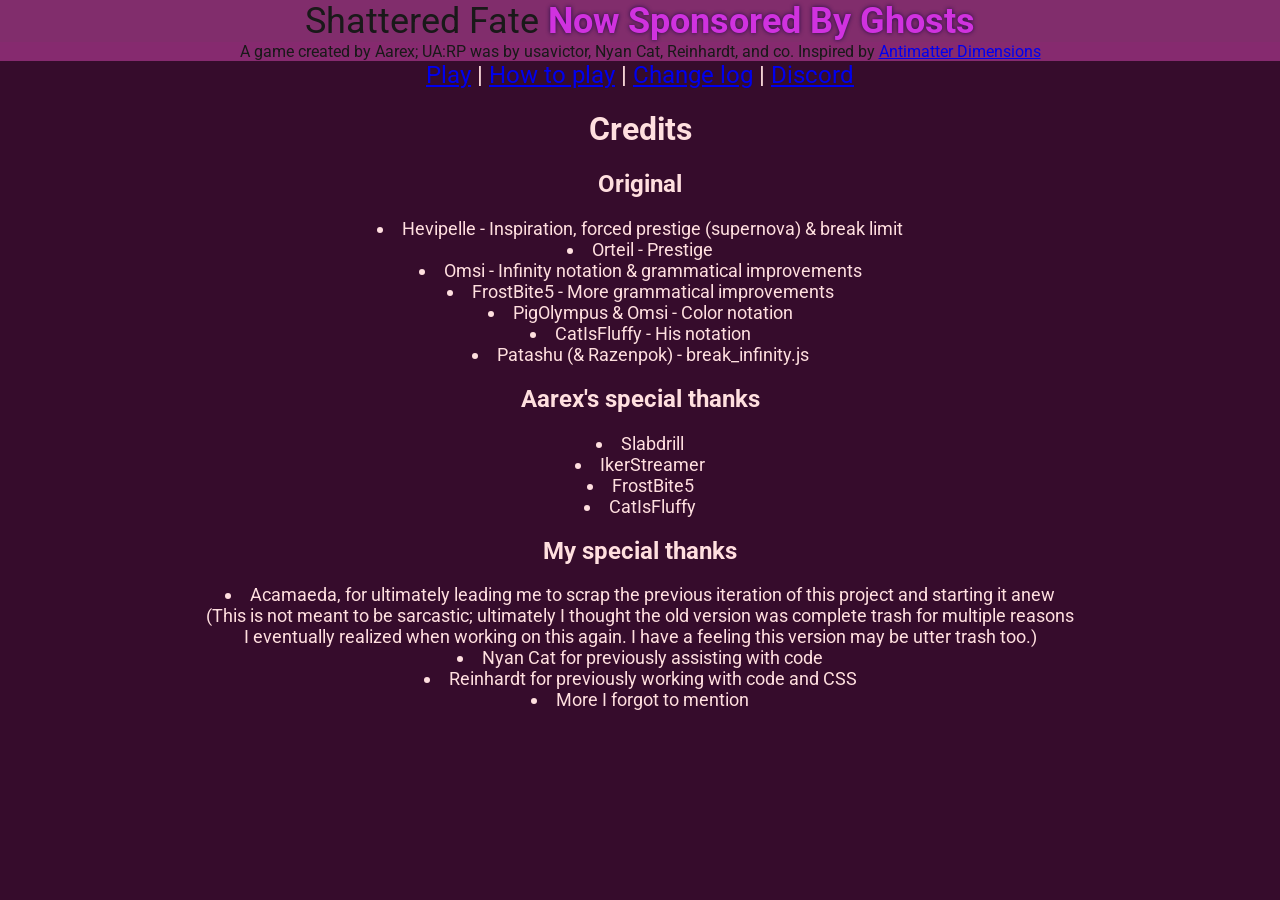
<file: index.html>
<!DOCTYPE html>
<head>
<link href='https://fonts.googleapis.com/css?family=Roboto' rel='stylesheet'>
<title>Universal Attractor : Shattered Fate</title>
<style>
body {background-color:#360c2c; color:#ffdfdf; text-align: center; font-family:'Roboto'; margin:0px}
div {text-align: center; font-size:12px; width: 100%; margin: 0px}
li {font-size:18px}
h1 {font-size:32px}
#title {background-color:#812d6c; color:#191919; font-size: 36px}
#subTitle {background-color:#862a6f; color:#191919; font-size: 16px}
</style>
</head>
<body class='normal'>
<div style='width: 100%'>
	<div id="title">Shattered Fate <b style="color:#d032df; text-shadow: 0 0 4px #240a47;">Now Sponsored By Ghosts</b></div>
	<div id='subTitle'>A game created by Aarex; UA:RP was by usavictor, Nyan Cat, Reinhardt, and co. Inspired by <a href='http://ivark.github.io/' target="_newtab">Antimatter Dimensions</a></div>
</div>
<div style='font-size:24px'><a href='game.html'>Play</a> | <a href="howto.html">How to play</a> | <a href="changelog.html">Change log</a> | <a href="https://discord.gg/DaGykDV" target="_newtab">Discord</a></div>
<h1>Credits</h1>
<h2>Original</h2>
<list><li>Hevipelle - Inspiration, forced prestige (supernova) & break limit</li>
<li>Orteil - Prestige</li>
<li>Omsi - Infinity notation & grammatical improvements</li>
<li>FrostBite5 - More grammatical improvements</li>
<li>PigOlympus & Omsi - Color notation</li>
<li>CatIsFluffy - His notation</li>
<li>Patashu (& Razenpok) - break_infinity.js</li></list>
<h2>Aarex's special thanks</h2>
<list><li>Slabdrill</li>
<li>IkerStreamer</li>
<li>FrostBite5</li>
<li>CatIsFluffy</li></list>
<h2>My special thanks</h2>
<list><li>Acamaeda, for ultimately leading me to scrap the previous iteration of this project and starting it anew
	<br>(This is not meant to be sarcastic; ultimately I thought the old version was complete trash for multiple reasons<br>I eventually realized when working on this again. I have a feeling this version may be utter trash too.)</li>
	<li>Nyan Cat for previously assisting with code</li>
	<li>Reinhardt for previously working with code and CSS</li>
	<li>More I forgot to mention</li>
</list>
</body>
</html>
</file>
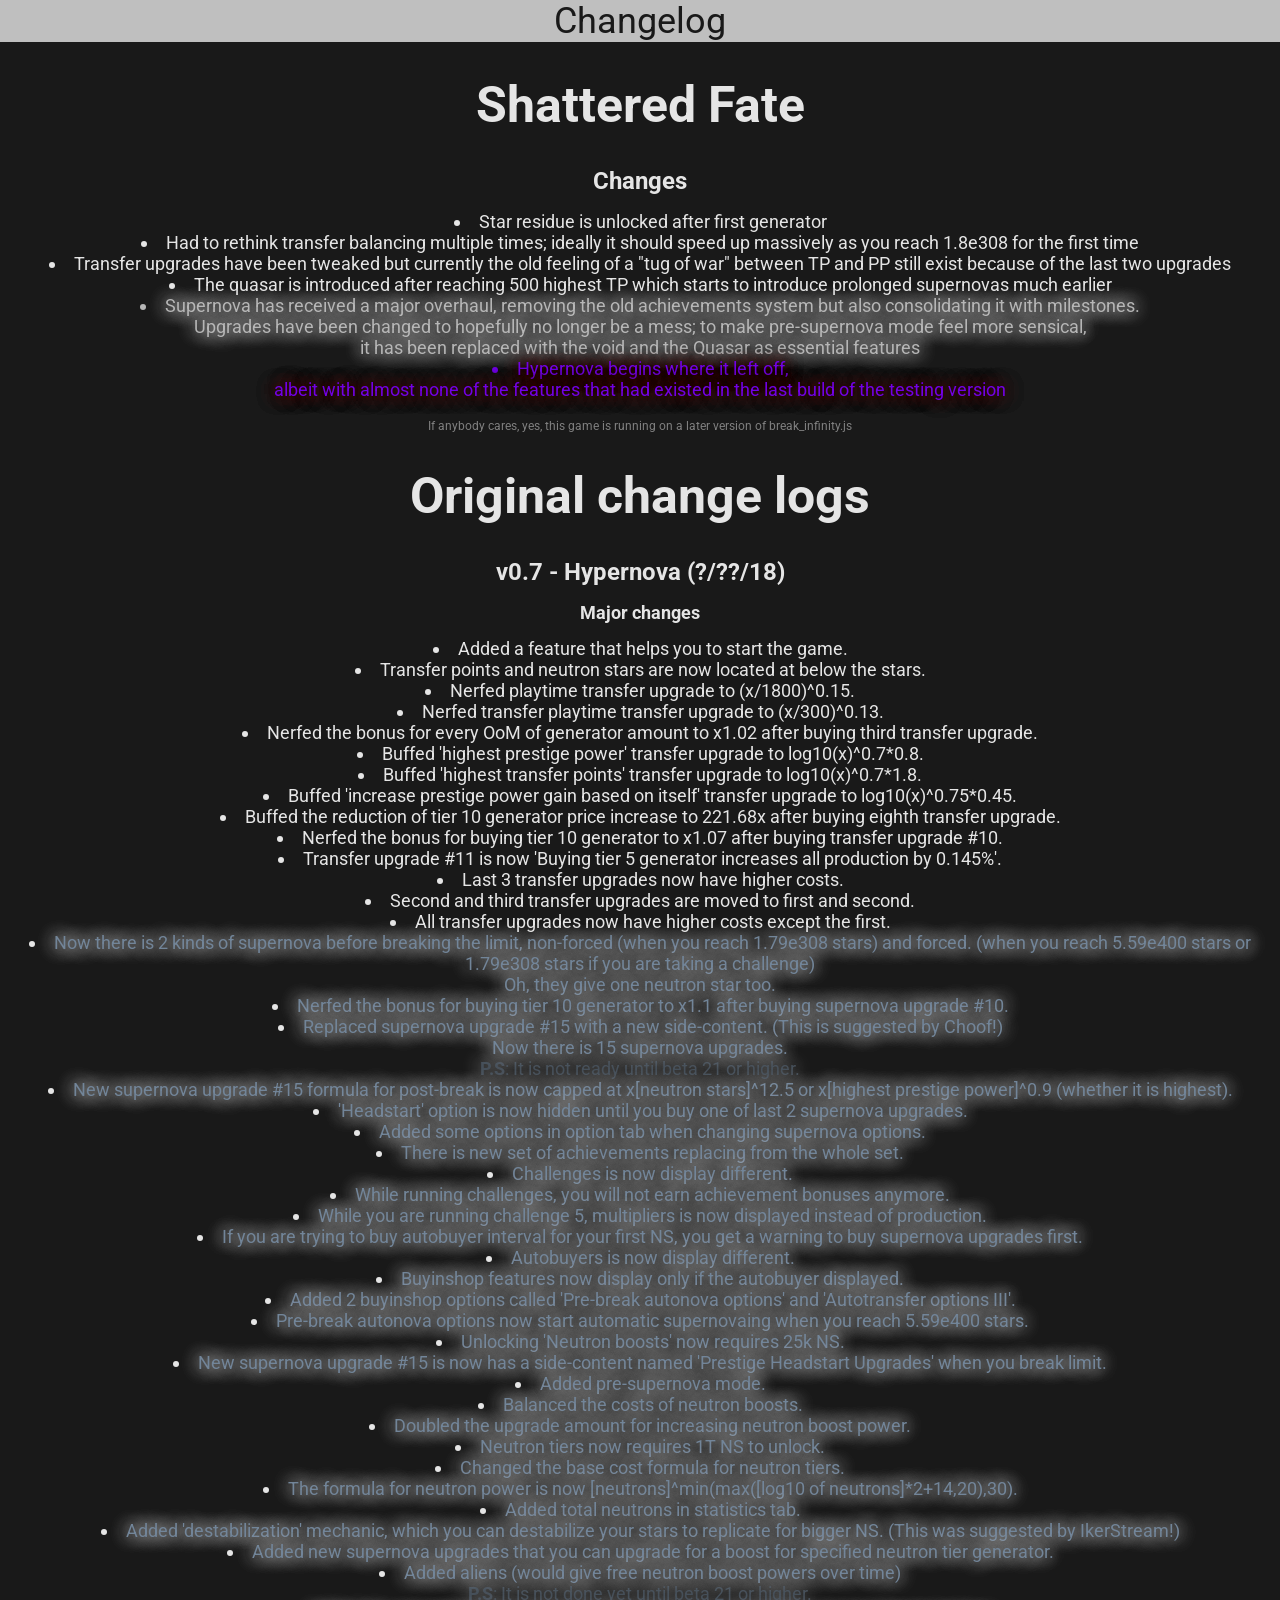
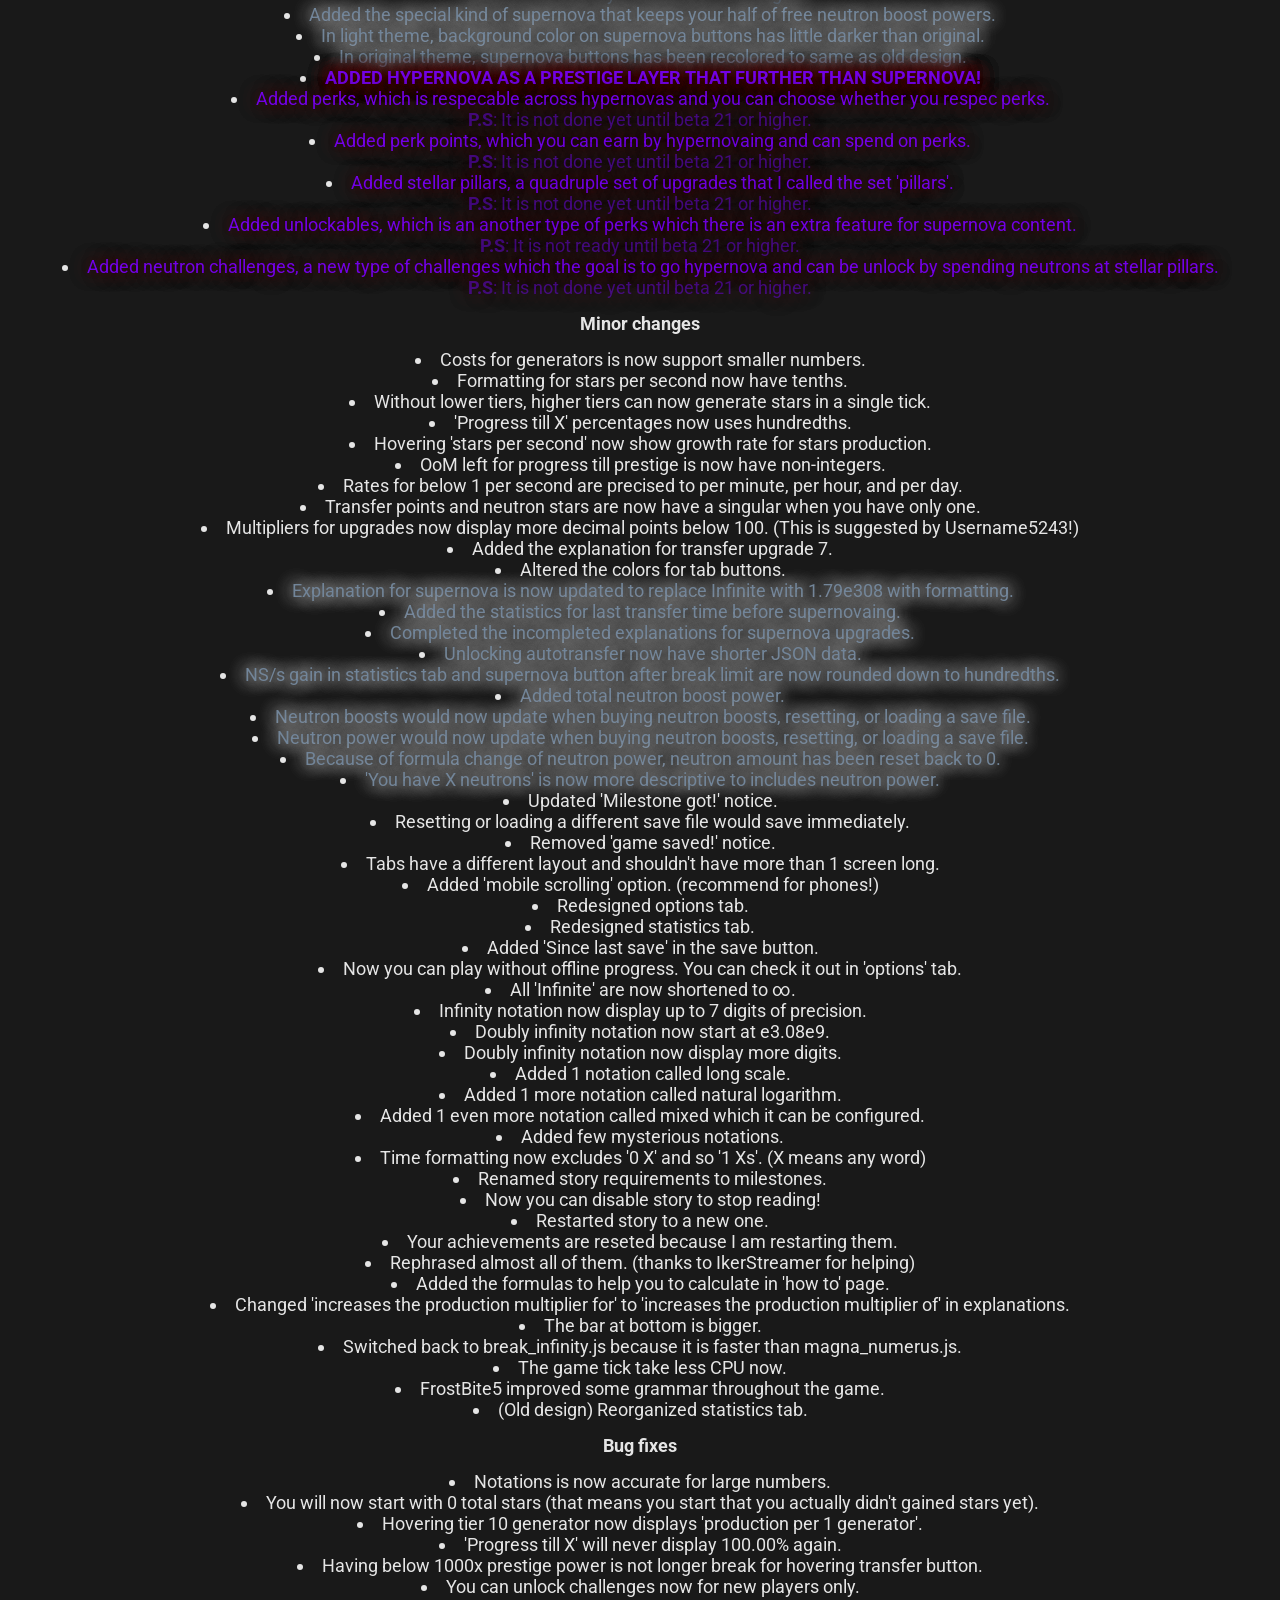
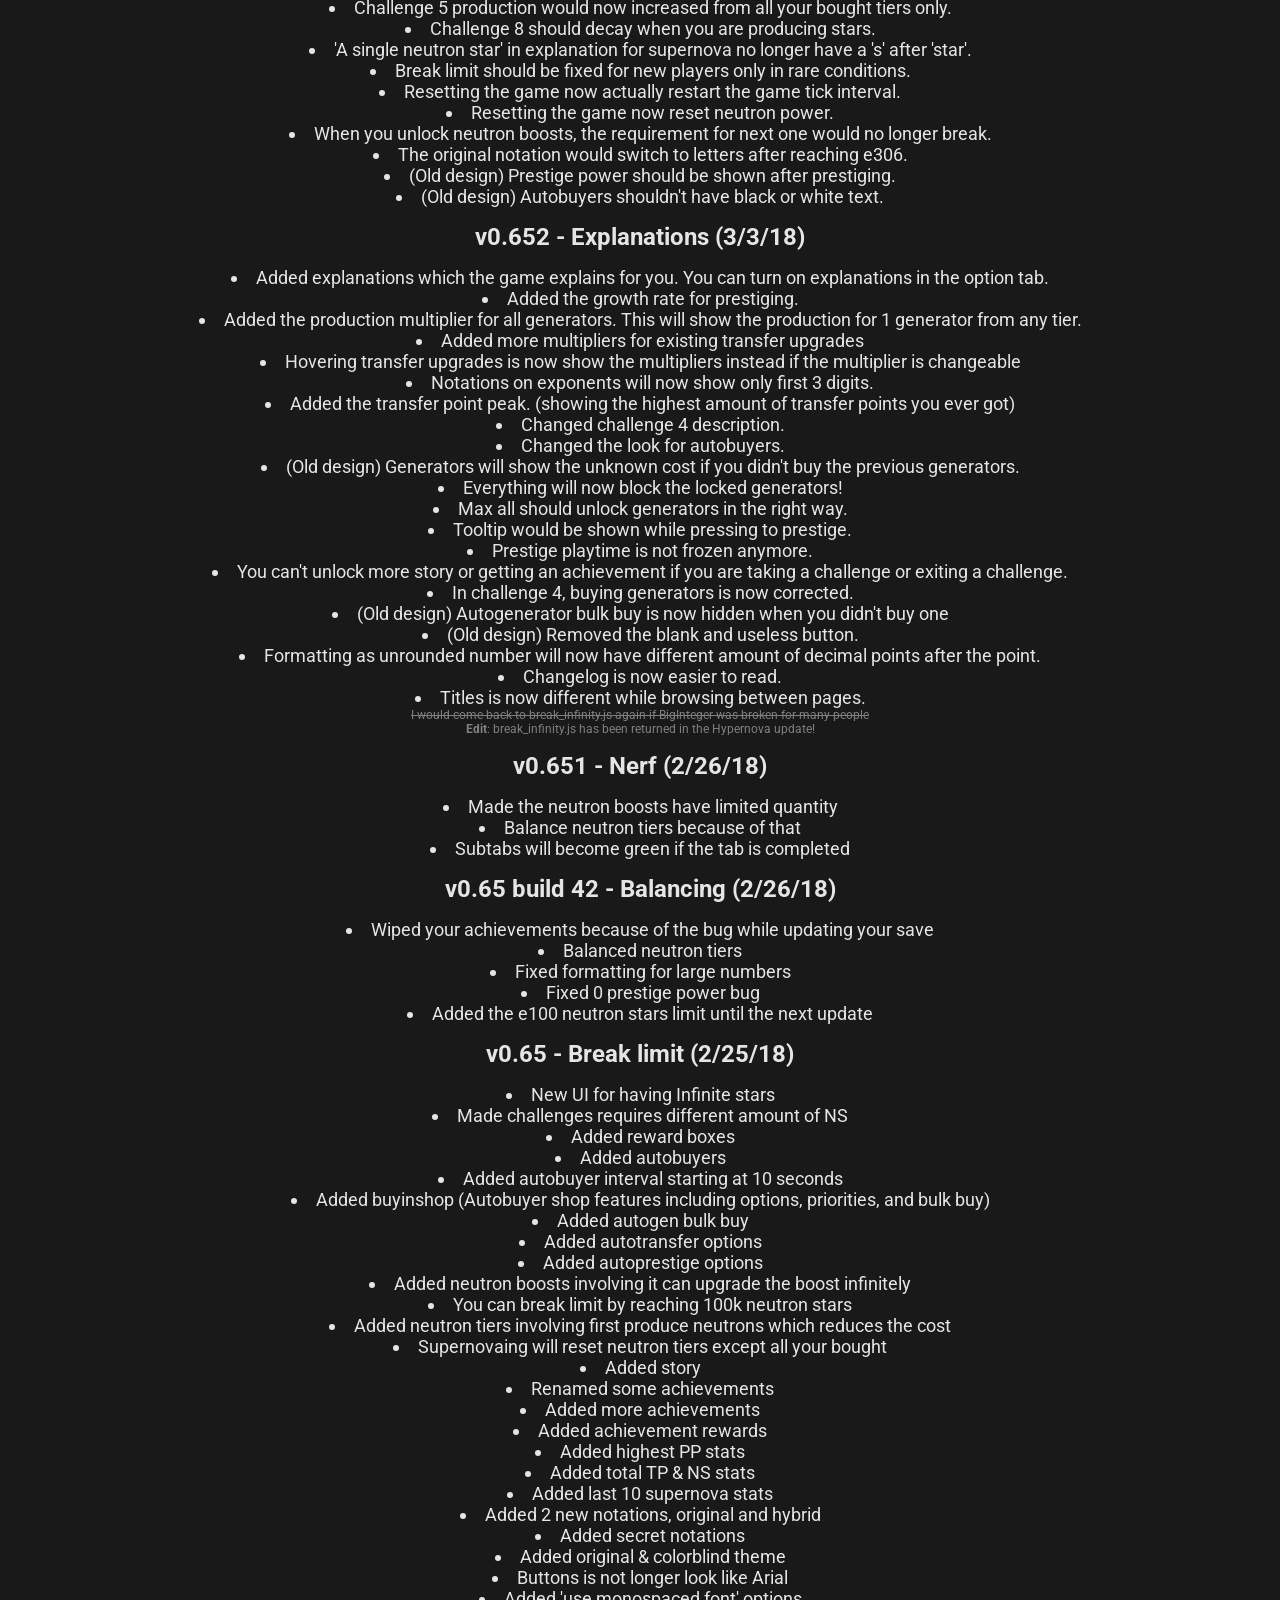
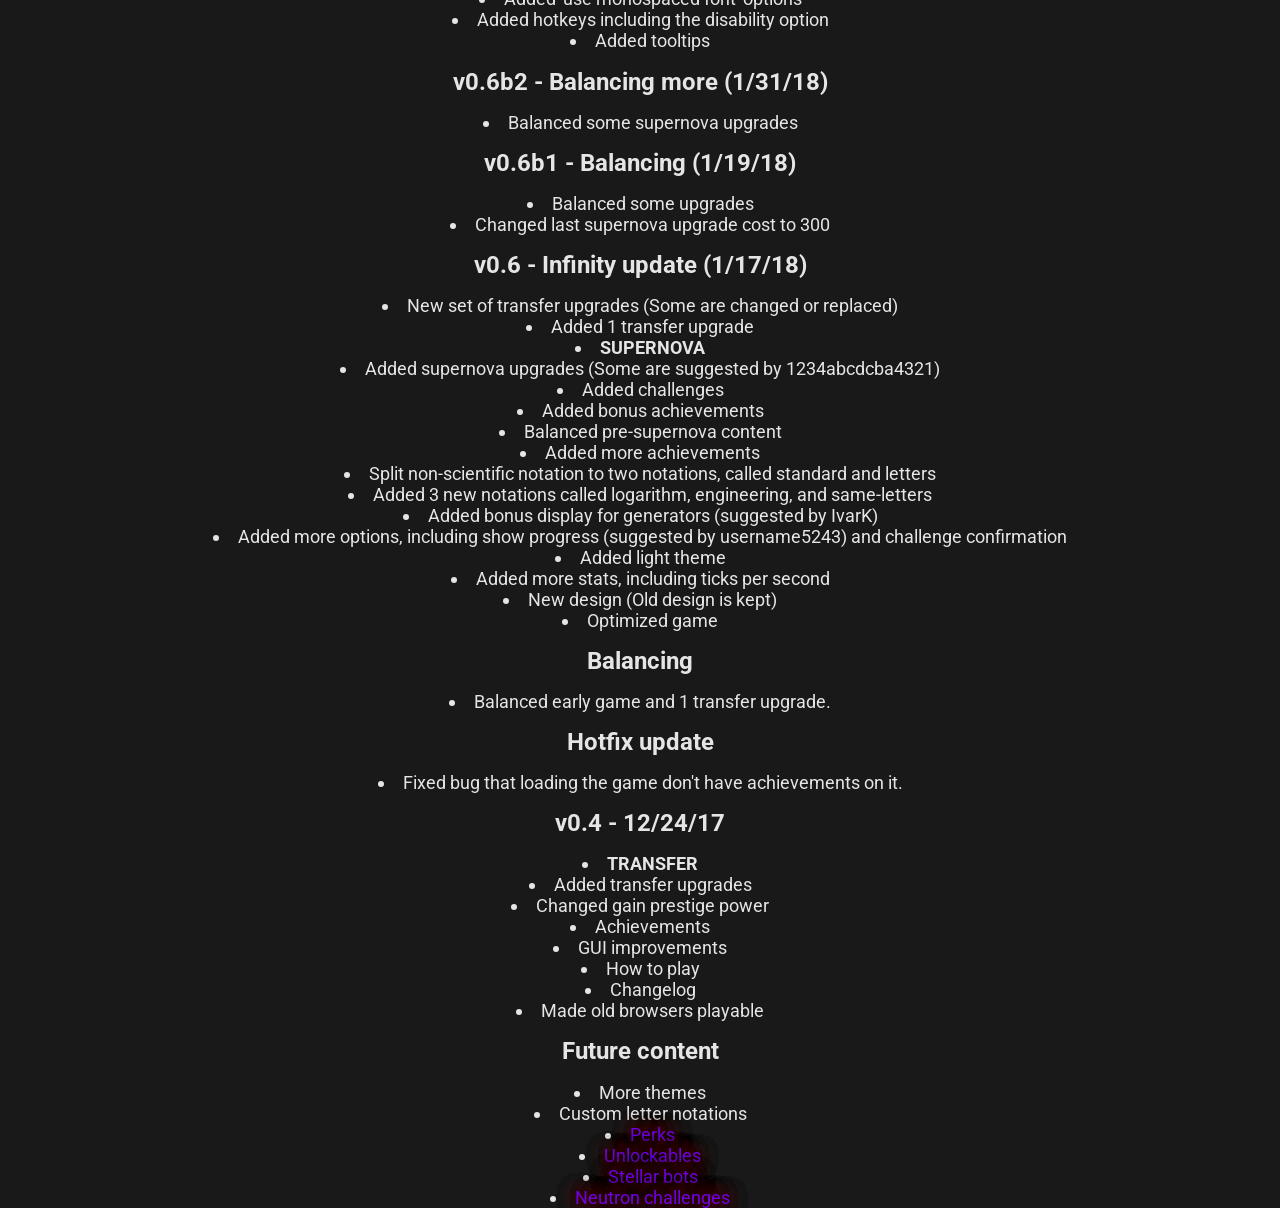
<file: changelog.html>
<!DOCTYPE html>
<head>
<link href='https://fonts.googleapis.com/css?family=Roboto' rel='stylesheet'>
<title>UA:SF | Changelog</title>
<style>
body {background-color:#191919; color:#E5E5E5; text-align: center; font-family:'Roboto'; margin:0px}
div {font-size:12px; width: 100%; margin: 0px}
li {font-size:18px}
h1 {font-size:24px}
#title {background-color:#BFBFBF; color:#191919; font-size: 36px}
#subTitle {background-color:#999999; color:#191919}
.supernova {color:#b6b6b6; text-shadow: 0 0 1em #E5E5E5, 0 0 1em #E5E5E5}
.hypernova {color:#7200E5; text-shadow: 0 0 1em #4C0000, 0 0 1em #4C0000, 0 0 1em #4C0000}
</style>
</head>
<body class='normal'>
<div style='width: 100%'>
	<div id='title'>Changelog</div>
</div>
<h1 style="font-size:50px">Shattered Fate</h1>
<h1>Changes</h1>
<list>
	<li>Star residue is unlocked after first generator</li>
	<li>Had to rethink transfer balancing multiple times; ideally it should speed up massively as you reach 1.8e308 for the first time</li>
	<li>Transfer upgrades have been tweaked but currently the old feeling of a "tug of war" between TP and PP still exist because of the last two upgrades</li>
	<li>The quasar is introduced after reaching 500 highest TP which starts to introduce prolonged supernovas much earlier</li>
	<li class="supernova">Supernova has received a major overhaul, removing the old achievements system but also consolidating it with milestones.
		<br>Upgrades have been changed to hopefully no longer be a mess; to make pre-supernova mode feel more sensical,
		<br>it has been replaced with the void and the Quasar as essential features
	</li>
	<li class="hypernova">Hypernova begins where it left off,<br>albeit with almost none of the features that had existed in the last build of the testing version</li>
	<br>
	<div style='opacity:0.5'>If anybody cares, yes, this game is running on a later version of break_infinity.js</div>
</list>
<h1 style="font-size:50px">Original change logs</h1>
<h1>v0.7 - Hypernova (?/??/18)</h1>
<div><h2>Major changes</h2>
<list>
	<li>Added a feature that helps you to start the game.</li>
	<li>Transfer points and neutron stars are now located at below the stars.</li>
	<li>Nerfed playtime transfer upgrade to (x/1800)^0.15.</li>
	<li>Nerfed transfer playtime transfer upgrade to (x/300)^0.13.</li>
	<li>Nerfed the bonus for every OoM of generator amount to x1.02 after buying third transfer upgrade.</li>
	<li>Buffed 'highest prestige power' transfer upgrade to log10(x)^0.7*0.8.</li>
	<li>Buffed 'highest transfer points' transfer upgrade to log10(x)^0.7*1.8.</li>
	<li>Buffed 'increase prestige power gain based on itself' transfer upgrade to log10(x)^0.75*0.45.</li>
	<li>Buffed the reduction of tier 10 generator price increase to 221.68x after buying eighth transfer upgrade.</li>
	<li>Nerfed the bonus for buying tier 10 generator to x1.07 after buying transfer upgrade #10.</li>
	<li>Transfer upgrade #11 is now 'Buying tier 5 generator increases all production by 0.145%'.</li>
	<li>Last 3 transfer upgrades now have higher costs.</li>
	<li>Second and third transfer upgrades are moved to first and second.</li>
	<li>All transfer upgrades now have higher costs except the first.</li>
	<li><text style='color:#728599; text-shadow:0 0 1em #E5E5E5, 0 0 1em #E5E5E5'>Now there is 2 kinds of supernova before breaking the limit, non-forced (when you reach 1.79e308 stars) and forced. (when you reach 5.59e400 stars or 1.79e308 stars if you are taking a challenge)<br>Oh, they give one neutron star too.</text></li>
	<li><text style='color:#728599; text-shadow:0 0 1em #E5E5E5, 0 0 1em #E5E5E5'>Nerfed the bonus for buying tier 10 generator to x1.1 after buying supernova upgrade #10.</text></li>
	<li><text style='color:#728599; text-shadow:0 0 1em #E5E5E5, 0 0 1em #E5E5E5'>Replaced supernova upgrade #15 with a new side-content. (This is suggested by Choof!)<br>Now there is 15 supernova upgrades.<br><text style='opacity:0.5'><b>P.S</b>: It is not ready until beta 21 or higher.</text></text></li>
	<li><text style='color:#728599; text-shadow:0 0 1em #E5E5E5, 0 0 1em #E5E5E5'>New supernova upgrade #15 formula for post-break is now capped at x[neutron stars]^12.5 or x[highest prestige power]^0.9 (whether it is highest).</text></li>
	<li><text style='color:#728599; text-shadow:0 0 1em #E5E5E5, 0 0 1em #E5E5E5'>'Headstart' option is now hidden until you buy one of last 2 supernova upgrades.</text></li>
	<li><text style='color:#728599; text-shadow:0 0 1em #E5E5E5, 0 0 1em #E5E5E5'>Added some options in option tab when changing supernova options.</text></li>
	<li><text style='color:#728599; text-shadow:0 0 1em #E5E5E5, 0 0 1em #E5E5E5'>There is new set of achievements replacing from the whole set.</text></li>
	<li><text style='color:#728599; text-shadow:0 0 1em #E5E5E5, 0 0 1em #E5E5E5'>Challenges is now display different.</text></li>
	<li><text style='color:#728599; text-shadow:0 0 1em #E5E5E5, 0 0 1em #E5E5E5'>While running challenges, you will not earn achievement bonuses anymore.</text></li>
	<li><text style='color:#728599; text-shadow:0 0 1em #E5E5E5, 0 0 1em #E5E5E5'>While you are running challenge 5, multipliers is now displayed instead of production.</text></li>
	<li><text style='color:#728599; text-shadow:0 0 1em #E5E5E5, 0 0 1em #E5E5E5'>If you are trying to buy autobuyer interval for your first NS, you get a warning to buy supernova upgrades first.</text></li>
	<li><text style='color:#728599; text-shadow:0 0 1em #E5E5E5, 0 0 1em #E5E5E5'>Autobuyers is now display different.</text></li>
	<li><text style='color:#728599; text-shadow:0 0 1em #E5E5E5, 0 0 1em #E5E5E5'>Buyinshop features now display only if the autobuyer displayed.</text></li>
	<li><text style='color:#728599; text-shadow:0 0 1em #E5E5E5, 0 0 1em #E5E5E5'>Added 2 buyinshop options called 'Pre-break autonova options' and 'Autotransfer options III'.</text></li>
	<li><text style='color:#728599; text-shadow:0 0 1em #E5E5E5, 0 0 1em #E5E5E5'>Pre-break autonova options now start automatic supernovaing when you reach 5.59e400 stars.</text></li>
	<li><text style='color:#728599; text-shadow:0 0 1em #E5E5E5, 0 0 1em #E5E5E5'>Unlocking 'Neutron boosts' now requires 25k NS.</text></li>
	<li><text style='color:#728599; text-shadow:0 0 1em #E5E5E5, 0 0 1em #E5E5E5'>New supernova upgrade #15 is now has a side-content named 'Prestige Headstart Upgrades' when you break limit.</text></li>
	<li><text style='color:#728599; text-shadow:0 0 1em #E5E5E5, 0 0 1em #E5E5E5'>Added pre-supernova mode.</text></li>
	<li><text style='color:#728599; text-shadow:0 0 1em #E5E5E5, 0 0 1em #E5E5E5'>Balanced the costs of neutron boosts.</text></li>
	<li><text style='color:#728599; text-shadow:0 0 1em #E5E5E5, 0 0 1em #E5E5E5'>Doubled the upgrade amount for increasing neutron boost power.</text></li>
	<li><text style='color:#728599; text-shadow:0 0 1em #E5E5E5, 0 0 1em #E5E5E5'>Neutron tiers now requires 1T NS to unlock.</text></li>
	<li><text style='color:#728599; text-shadow:0 0 1em #E5E5E5, 0 0 1em #E5E5E5'>Changed the base cost formula for neutron tiers.</text></li>
	<li><text style='color:#728599; text-shadow:0 0 1em #E5E5E5, 0 0 1em #E5E5E5'>The formula for neutron power is now [neutrons]^min(max([log10 of neutrons]*2+14,20),30).</text></li>
	<li><text style='color:#728599; text-shadow:0 0 1em #E5E5E5, 0 0 1em #E5E5E5'>Added total neutrons in statistics tab.</text></li>
	<li><text style='color:#728599; text-shadow:0 0 1em #E5E5E5, 0 0 1em #E5E5E5'>Added 'destabilization' mechanic, which you can destabilize your stars to replicate for bigger NS. (This was suggested by IkerStream!)</text></li>
	<li><text style='color:#728599; text-shadow:0 0 1em #E5E5E5, 0 0 1em #E5E5E5'>Added new supernova upgrades that you can upgrade for a boost for specified neutron tier generator.</text></li>
	<li><text style='color:#728599; text-shadow:0 0 1em #E5E5E5, 0 0 1em #E5E5E5'>Added aliens (would give free neutron boost powers over time)<br><text style='opacity:0.5'><b>P.S</b>: It is not done yet until beta 21 or higher.</text></text></li>
	<li><text style='color:#728599; text-shadow:0 0 1em #E5E5E5, 0 0 1em #E5E5E5'>Added the special kind of supernova that keeps your half of free neutron boost powers.</text></li>
	<li><text style='color:#728599; text-shadow:0 0 1em #E5E5E5, 0 0 1em #E5E5E5'>In light theme, background color on supernova buttons has little darker than original.</text></li>
	<li><text style='color:#728599; text-shadow:0 0 1em #E5E5E5, 0 0 1em #E5E5E5'>In original theme, supernova buttons has been recolored to same as old design.</text></li>
	<li><b style='color:#7200E5; text-shadow:0 0 1em #4C0000, 0 0 1em #4C0000, 0 0 1em #4C0000, 0 0 1em #4C0000, 0 0 1em #4C0000'>ADDED HYPERNOVA AS A PRESTIGE LAYER THAT FURTHER THAN SUPERNOVA!</b></li>
	<li><text style='color:#7200E5; text-shadow:0 0 1em #4C0000, 0 0 1em #4C0000'>Added perks, which is respecable across hypernovas and you can choose whether you respec perks.<br><text style='opacity:0.5'><b>P.S</b>: It is not done yet until beta 21 or higher.</text></text></li>
	<li><text style='color:#7200E5; text-shadow:0 0 1em #4C0000, 0 0 1em #4C0000'>Added perk points, which you can earn by hypernovaing and can spend on perks.<br><text style='opacity:0.5'><b>P.S</b>: It is not done yet until beta 21 or higher.</text></text></li>
	<li><text style='color:#7200E5; text-shadow:0 0 1em #4C0000, 0 0 1em #4C0000'>Added stellar pillars, a quadruple set of upgrades that I called the set 'pillars'.<br><text style='opacity:0.5'><b>P.S</b>: It is not done yet until beta 21 or higher.</text></text></li>
	<li><text style='color:#7200E5; text-shadow:0 0 1em #4C0000, 0 0 1em #4C0000'>Added unlockables, which is an another type of perks which there is an extra feature for supernova content.<br><text style='opacity:0.5'><b>P.S</b>: It is not ready until beta 21 or higher.</text></text></li>
	<li><text style='color:#7200E5; text-shadow:0 0 1em #4C0000, 0 0 1em #4C0000'>Added neutron challenges, a new type of challenges which the goal is to go hypernova and can be unlock by spending neutrons at stellar pillars.<br><text style='opacity:0.5'><b>P.S</b>: It is not done yet until beta 21 or higher.</text></text></li>
</list>
<h2>Minor changes</h2>
</list>
	<li>Costs for generators is now support smaller numbers.</li>
	<li>Formatting for stars per second now have tenths.</li>
	<li>Without lower tiers, higher tiers can now generate stars in a single tick.</li>
	<li>'Progress till X' percentages now uses hundredths.</li>
	<li>Hovering 'stars per second' now show growth rate for stars production.</li>
	<li>OoM left for progress till prestige is now have non-integers.</li>
	<li>Rates for below 1 per second are precised to per minute, per hour, and per day.</li>
	<li>Transfer points and neutron stars are now have a singular when you have only one.</li>
	<li>Multipliers for upgrades now display more decimal points below 100. (This is suggested by Username5243!)</li>
	<li>Added the explanation for transfer upgrade 7.</li>
	<li>Altered the colors for tab buttons.</li>
	<li><text style='color:#728599; text-shadow:0 0 1em #E5E5E5, 0 0 1em #E5E5E5'>Explanation for supernova is now updated to replace Infinite with 1.79e308 with formatting.</text></li>
	<li><text style='color:#728599; text-shadow:0 0 1em #E5E5E5, 0 0 1em #E5E5E5'>Added the statistics for last transfer time before supernovaing.</text></li>
	<li><text style='color:#728599; text-shadow:0 0 1em #E5E5E5, 0 0 1em #E5E5E5'>Completed the incompleted explanations for supernova upgrades.</text></li>
	<li><text style='color:#728599; text-shadow:0 0 1em #E5E5E5, 0 0 1em #E5E5E5'>Unlocking autotransfer now have shorter JSON data.</text></li>
	<li><text style='color:#728599; text-shadow:0 0 1em #E5E5E5, 0 0 1em #E5E5E5'>NS/s gain in statistics tab and supernova button after break limit are now rounded down to hundredths.</text></li>
	<li><text style='color:#728599; text-shadow:0 0 1em #E5E5E5, 0 0 1em #E5E5E5'>Added total neutron boost power.</text></li>
	<li><text style='color:#728599; text-shadow:0 0 1em #E5E5E5, 0 0 1em #E5E5E5'>Neutron boosts would now update when buying neutron boosts, resetting, or loading a save file.</text></li>
	<li><text style='color:#728599; text-shadow:0 0 1em #E5E5E5, 0 0 1em #E5E5E5'>Neutron power would now update when buying neutron boosts, resetting, or loading a save file.</text></li>
	<li><text style='color:#728599; text-shadow:0 0 1em #E5E5E5, 0 0 1em #E5E5E5'>Because of formula change of neutron power, neutron amount has been reset back to 0.</text></li>
	<li><text style='color:#728599; text-shadow:0 0 1em #E5E5E5, 0 0 1em #E5E5E5'>'You have X neutrons' is now more descriptive to includes neutron power.</text></li>
	<li>Updated 'Milestone got!' notice.</li>
	<li>Resetting or loading a different save file would save immediately.</li>
	<li>Removed 'game saved!' notice.</li>
	<li>Tabs have a different layout and shouldn't have more than 1 screen long.</li>
	<li>Added 'mobile scrolling' option. (recommend for phones!)</li>
	<li>Redesigned options tab.</li>
	<li>Redesigned statistics tab.</li>
	<li>Added 'Since last save' in the save button.</li>
	<li>Now you can play without offline progress. You can check it out in 'options' tab.</li>
	<li>All 'Infinite' are now shortened to ∞.</li>
	<li>Infinity notation now display up to 7 digits of precision.</li>
	<li>Doubly infinity notation now start at e3.08e9.</li>
	<li>Doubly infinity notation now display more digits.</li>
	<li>Added 1 notation called long scale.</li>
	<li>Added 1 more notation called natural logarithm.</li>
	<li>Added 1 even more notation called mixed which it can be configured.</li>
	<li>Added few mysterious notations.</li>
	<li>Time formatting now excludes '0 X' and so '1 Xs'. (X means any word)</li>
	<li>Renamed story requirements to milestones.</li>
	<li>Now you can disable story to stop reading!</li>
	<li>Restarted story to a new one.</li>
	<li>Your achievements are reseted because I am restarting them.</li>
	<li>Rephrased almost all of them. (thanks to IkerStreamer for helping)</li>
	<li>Added the formulas to help you to calculate in 'how to' page.</li>
	<li>Changed 'increases the production multiplier for' to 'increases the production multiplier of' in explanations.</li>
	<li>The bar at bottom is bigger.</li>
	<li>Switched back to break_infinity.js because it is faster than magna_numerus.js.</li>
	<li>The game tick take less CPU now.</li>
	<li>FrostBite5 improved some grammar throughout the game.</li>
	<li>(Old design) Reorganized statistics tab.</li>
</list>
<h2>Bug fixes</h2>
<list>
	<li>Notations is now accurate for large numbers.</li>
	<li>You will now start with 0 total stars (that means you start that you actually didn't gained stars yet).</li>
	<li>Hovering tier 10 generator now displays 'production per 1 generator'.</li>
	<li>'Progress till X' will never display 100.00% again.</li>
	<li>Having below 1000x prestige power is not longer break for hovering transfer button.</li>
	<li>You can unlock challenges now for new players only.</li>
	<li>Challenge 5 production would now increased from all your bought tiers only.</li>
	<li>Challenge 8 should decay when you are producing stars.</li>
	<li>'A single neutron star' in explanation for supernova no longer have a 's' after 'star'.</li>
	<li>Break limit should be fixed for new players only in rare conditions.</li>
	<li>Resetting the game now actually restart the game tick interval.</li>
	<li>Resetting the game now reset neutron power.</li>
	<li>When you unlock neutron boosts, the requirement for next one would no longer break.</li>
	<li>The original notation would switch to letters after reaching e306.</li>
	<li>(Old design) Prestige power should be shown after prestiging.</li>
	<li>(Old design) Autobuyers shouldn't have black or white text.</li>
</list></div>
<h1>v0.652 - Explanations (3/3/18)</h1>
<div><list>
	<li>Added explanations which the game explains for you. You can turn on explanations in the option tab.</li>
	<li>Added the growth rate for prestiging.</li>
	<li>Added the production multiplier for all generators. This will show the production for 1 generator from any tier.</li>
	<li>Added more multipliers for existing transfer upgrades</li>
	<li>Hovering transfer upgrades is now show the multipliers instead if the multiplier is changeable</li>
	<li>Notations on exponents will now show only first 3 digits.</li>
	<li>Added the transfer point peak. (showing the highest amount of transfer points you ever got)</li>
	<li>Changed challenge 4 description.</li>
	<li>Changed the look for autobuyers.</li>
	<li>(Old design) Generators will show the unknown cost if you didn't buy the previous generators.</li>
	<li>Everything will now block the locked generators!</li>
	<li>Max all should unlock generators in the right way.</li>
	<li>Tooltip would be shown while pressing to prestige.</li>
	<li>Prestige playtime is not frozen anymore.</li>
	<li>You can't unlock more story or getting an achievement if you are taking a challenge or exiting a challenge.</li>
	<li>In challenge 4, buying generators is now corrected.</li>
	<li>(Old design) Autogenerator bulk buy is now hidden when you didn't buy one</li>
	<li>(Old design) Removed the blank and useless button.</li>
	<li>Formatting as unrounded number will now have different amount of decimal points after the point.</li>
	<li>Changelog is now easier to read.</li>
	<li>Titles is now different while browsing between pages.</li>
</list></div>
<div style='opacity:0.5'><s>I would come back to break_infinity.js again if BigInteger was broken for many people</s><br><b>Edit</b>: break_infinity.js has been returned in the Hypernova update!</div>
<h1>v0.651 - Nerf (2/26/18)</h1>
<div><list>
	<li>Made the neutron boosts have limited quantity</li>
	<li>Balance neutron tiers because of that</li>
	<li>Subtabs will become green if the tab is completed</li>
</list></div>
<h1>v0.65 build 42 - Balancing (2/26/18)</h1>
<div><list>
	<li>Wiped your achievements because of the bug while updating your save</li>
	<li>Balanced neutron tiers</li>
	<li>Fixed formatting for large numbers</li>
	<li>Fixed 0 prestige power bug</li>
	<li>Added the e100 neutron stars limit until the next update</li>
</list></div>
<h1>v0.65 - Break limit (2/25/18)</h1>
<div><list>
	<li>New UI for having Infinite stars</li>
	<li>Made challenges requires different amount of NS</li>
	<li>Added reward boxes</li>
	<li>Added autobuyers</li>
	<li>Added autobuyer interval starting at 10 seconds</li>
	<li>Added buyinshop (Autobuyer shop features including options, priorities, and bulk buy)</li>
	<li>Added autogen bulk buy</li>
	<li>Added autotransfer options</li>
	<li>Added autoprestige options</li>
	<li>Added neutron boosts involving it can upgrade the boost infinitely</li>
	<li>You can break limit by reaching 100k neutron stars</li>
	<li>Added neutron tiers involving first produce neutrons which reduces the cost</li>
	<li>Supernovaing will reset neutron tiers except all your bought</li>
	<li>Added story</li>
	<li>Renamed some achievements</li>
	<li>Added more achievements</li>
	<li>Added achievement rewards</li>
	<li>Added highest PP stats</li>
	<li>Added total TP & NS stats</li>
	<li>Added last 10 supernova stats</li>
	<li>Added 2 new notations, original and hybrid</li>
	<li>Added secret notations</li>
	<li>Added original & colorblind theme</li>
	<li>Buttons is not longer look like Arial</li>
	<li>Added 'use monospaced font' options</li>
	<li>Added hotkeys including the disability option</li>
	<li>Added tooltips</li>
</list></div>
<h1>v0.6b2 - Balancing more (1/31/18)</h1>
<div><list>
	<li>Balanced some supernova upgrades</li>
</list></div>
<h1>v0.6b1 - Balancing (1/19/18)</h1>
<div><list>
	<li>Balanced some upgrades</li>
	<li>Changed last supernova upgrade cost to 300</li>
</list></div>
<h1>v0.6 - Infinity update (1/17/18)</h1>
<div><list>
	<li>New set of transfer upgrades (Some are changed or replaced)</li>
	<li>Added 1 transfer upgrade</li>
	<li><b>SUPERNOVA</b></li>
	<li>Added supernova upgrades (Some are suggested by 1234abcdcba4321)</li>
	<li>Added challenges</li>
	<li>Added bonus achievements</li>
	<li>Balanced pre-supernova content</li>
	<li>Added more achievements</li>
	<li>Split non-scientific notation to two notations, called standard and letters</li>
	<li>Added 3 new notations called logarithm, engineering, and same-letters</li>
	<li>Added bonus display for generators (suggested by IvarK)</li>
	<li>Added more options, including show progress (suggested by username5243) and challenge confirmation</li>
	<li>Added light theme</li>
	<li>Added more stats, including ticks per second</li>
	<li>New design (Old design is kept)</li>
	<li>Optimized game</li>
</list></div>
<h1>Balancing</h1>
<div><list>
	<li>Balanced early game and 1 transfer upgrade.</li>
</list></div>
<h1>Hotfix update</h1>
<div><list>
	<li>Fixed bug that loading the game don't have achievements on it.</li>
</list></div>
<h1>v0.4 - 12/24/17</h1>
<div><list>
	<li><b>TRANSFER</b></li>
	<li>Added transfer upgrades</li>
	<li>Changed gain prestige power</li>
	<li>Achievements</li>
	<li>GUI improvements</li>
	<li>How to play</li>
	<li>Changelog</li>
	<li>Made old browsers playable</li>
</list></div>
<h1>Future content</h1>
<div><list>
	<li>More themes</li>
	<li>Custom letter notations</li>
	<li><text style='color:#7200E5; text-shadow:0 0 1em #4C0000, 0 0 1em #4C0000, 0 0 1em #4C0000, 0 0 1em #4C0000, 0 0 1em #4C0000'>Perks</text></li>
	<li><text style='color:#7200E5; text-shadow:0 0 1em #4C0000, 0 0 1em #4C0000, 0 0 1em #4C0000, 0 0 1em #4C0000, 0 0 1em #4C0000'>Unlockables</text></li>
	<li><text style='color:#7200E5; text-shadow:0 0 1em #4C0000, 0 0 1em #4C0000, 0 0 1em #4C0000, 0 0 1em #4C0000, 0 0 1em #4C0000'>Stellar bots</text></li>
	<li><text style='color:#7200E5; text-shadow:0 0 1em #4C0000, 0 0 1em #4C0000, 0 0 1em #4C0000, 0 0 1em #4C0000, 0 0 1em #4C0000'>Neutron challenges</text></li>
</list></div>
</body>
</html>
</file>
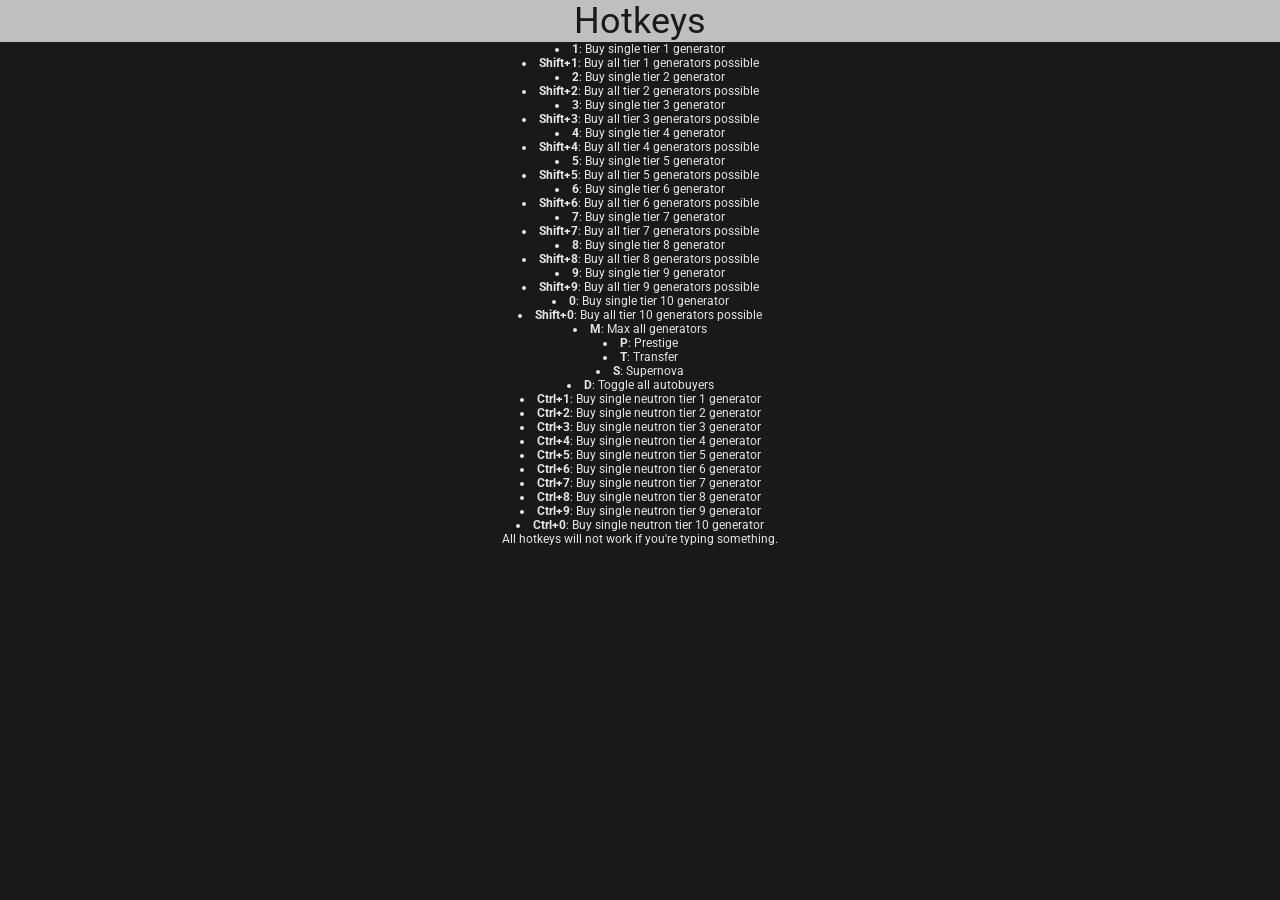
<file: hotkeys.html>
<!DOCTYPE html>
<head>
<link href='https://fonts.googleapis.com/css?family=Roboto' rel='stylesheet'>
<title>UA | Hotkeys</title>
<style>
body {background-color:#191919; color:#E5E5E5; text-align: center; font-family:'Roboto'; margin:0px}
div {font-size:12px; width: 100%; margin: 0px}
h1 {font-size:24px}
#title {background-color:#BFBFBF; color:#191919; font-size: 36px}
#subTitle {background-color:#999999; color:#191919}
</style>
</head>
<body class='normal'>
<div style='width: 100%'>
	<div id='title'>Hotkeys</div>
</div>
<div><list>
	<li><b>1</b>: Buy single tier 1 generator</li>
	<li><b>Shift+1</b>: Buy all tier 1 generators possible</li>
	<li><b>2</b>: Buy single tier 2 generator</li>
	<li><b>Shift+2</b>: Buy all tier 2 generators possible</li>
	<li><b>3</b>: Buy single tier 3 generator</li>
	<li><b>Shift+3</b>: Buy all tier 3 generators possible</li>
	<li><b>4</b>: Buy single tier 4 generator</li>
	<li><b>Shift+4</b>: Buy all tier 4 generators possible</li>
	<li><b>5</b>: Buy single tier 5 generator</li>
	<li><b>Shift+5</b>: Buy all tier 5 generators possible</li>
	<li><b>6</b>: Buy single tier 6 generator</li>
	<li><b>Shift+6</b>: Buy all tier 6 generators possible</li>
	<li><b>7</b>: Buy single tier 7 generator</li>
	<li><b>Shift+7</b>: Buy all tier 7 generators possible</li>
	<li><b>8</b>: Buy single tier 8 generator</li>
	<li><b>Shift+8</b>: Buy all tier 8 generators possible</li>
	<li><b>9</b>: Buy single tier 9 generator</li>
	<li><b>Shift+9</b>: Buy all tier 9 generators possible</li>
	<li><b>0</b>: Buy single tier 10 generator</li>
	<li><b>Shift+0</b>: Buy all tier 10 generators possible</li>
	<li><b>M</b>: Max all generators</li>
	<li><b>P</b>: Prestige</li>
	<li><b>T</b>: Transfer</li>
	<li><b>S</b>: Supernova</li>
	<li><b>D</b>: Toggle all autobuyers</li>
	<li><b>Ctrl+1</b>: Buy single neutron tier 1 generator</li>
	<li><b>Ctrl+2</b>: Buy single neutron tier 2 generator</li>
	<li><b>Ctrl+3</b>: Buy single neutron tier 3 generator</li>
	<li><b>Ctrl+4</b>: Buy single neutron tier 4 generator</li>
	<li><b>Ctrl+5</b>: Buy single neutron tier 5 generator</li>
	<li><b>Ctrl+6</b>: Buy single neutron tier 6 generator</li>
	<li><b>Ctrl+7</b>: Buy single neutron tier 7 generator</li>
	<li><b>Ctrl+8</b>: Buy single neutron tier 8 generator</li>
	<li><b>Ctrl+9</b>: Buy single neutron tier 9 generator</li>
	<li><b>Ctrl+0</b>: Buy single neutron tier 10 generator</li>
</list></div>
<div>All hotkeys will not work if you're typing something.</div></body>
</html>
</file>
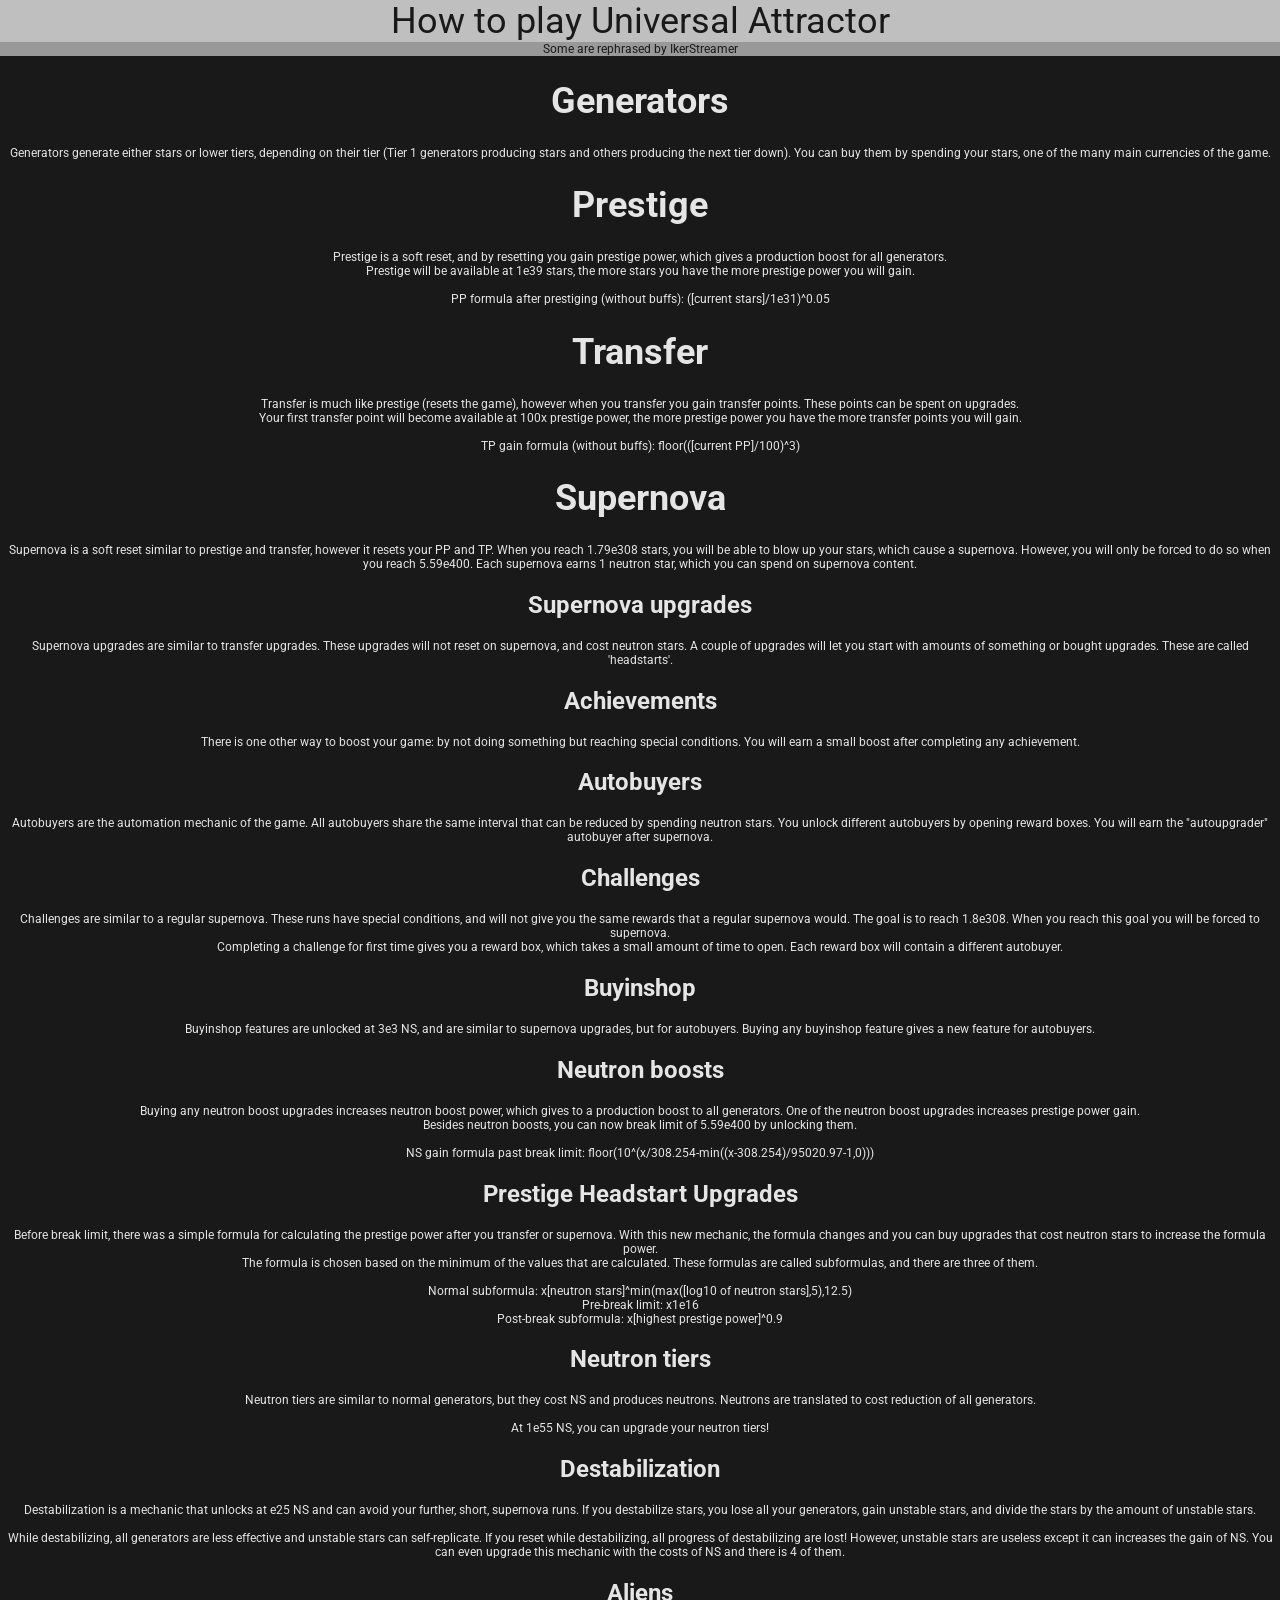
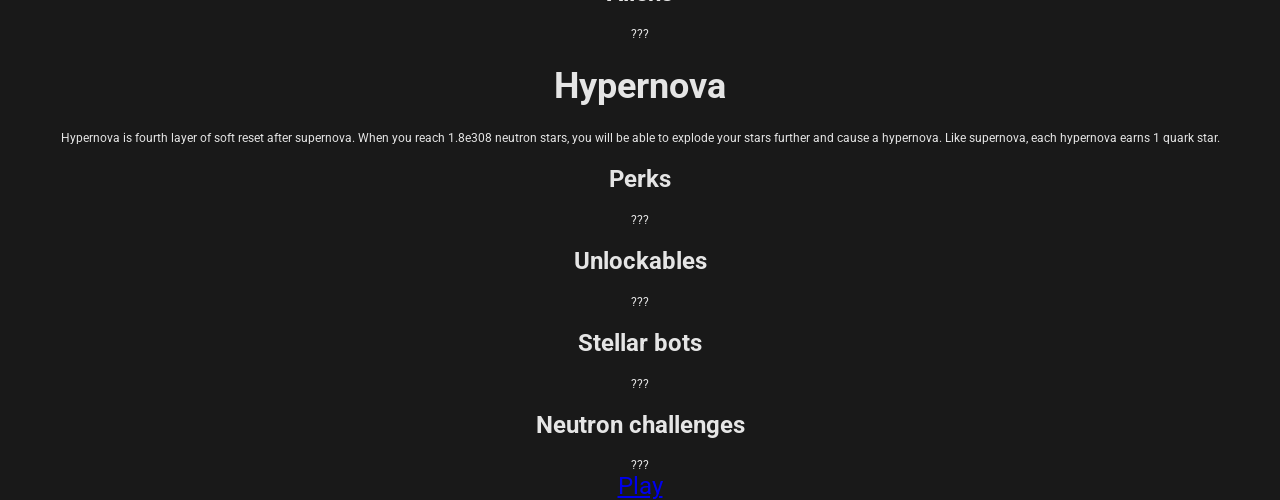
<file: howto.html>
<!DOCTYPE html>
<head>
<link href='https://fonts.googleapis.com/css?family=Roboto' rel='stylesheet'>
<title>UA | How to play?</title>
<style>
body {background-color:#191919; color:#E5E5E5; text-align: center; font-family:'Roboto'; margin:0px}
div {font-size:12px; width: 100%; margin: 0px}
h1 {font-size:36px}
a {font-size:24px}
#title {background-color:#BFBFBF; color:#191919; font-size: 36px}
#subTitle {background-color:#999999; color:#191919}
</style>
</head>
<body class='normal'>
<div style='width: 100%'>
	<div id='title'>How to play Universal Attractor</div>
	<div id='subTitle'>Some are rephrased by IkerStreamer</div>
</div>
<h1>Generators</h1>
<div>Generators generate either stars or lower tiers, depending on their tier (Tier 1 generators producing stars and others producing the next tier down). You can buy them by spending your stars, one of the many main currencies of the game.</div>
<h1>Prestige</h1>
<div>Prestige is a soft reset, and by resetting you gain prestige power, which gives a production boost for all generators.<br>
	Prestige will be available at 1e39 stars, the more stars you have the more prestige power you will gain.<br><br>
	PP formula after prestiging (without buffs): ([current stars]/1e31)^0.05</div>
<h1>Transfer</h1>
<div>Transfer is much like prestige (resets the game), however when you transfer you gain transfer points. These points can be spent on upgrades.<br>
	Your first transfer point will become available at 100x prestige power, the more prestige power you have the more transfer points you will gain.<br><br>
	TP gain formula (without buffs): floor(([current PP]/100)^3)</div>
<h1>Supernova</h1>
<div>Supernova is a soft reset similar to prestige and transfer, however it resets your PP and TP. When you reach 1.79e308 stars, you will be able to blow up your stars, which cause a supernova. However, you will only be forced to do so when you reach 5.59e400. Each supernova earns 1 neutron star, which you can spend on supernova content.</div>
<h2>Supernova upgrades</h2>
<div>Supernova upgrades are similar to transfer upgrades. These upgrades will not reset on supernova, and cost neutron stars. A couple of upgrades will let you start with amounts of something or bought upgrades. These are called 'headstarts'.</div>
<h2>Achievements</h2>
<div>There is one other way to boost your game: by not doing something but reaching special conditions. You will earn a small boost after completing any achievement.</div>
<h2>Autobuyers</h2>
<div>Autobuyers are the automation mechanic of the game. All autobuyers share the same interval that can be reduced by spending neutron stars. You unlock different autobuyers by opening reward boxes. You will earn the "autoupgrader" autobuyer after supernova.</div>
<h2>Challenges</h2>
<div>Challenges are similar to a regular supernova. These runs have special conditions, and will not give you the same rewards that a regular supernova would. The goal is to reach 1.8e308. When you reach this goal you will be forced to supernova.<br>
	Completing a challenge for first time gives you a reward box, which takes a small amount of time to open. Each reward box will contain a different autobuyer.</div>
<h2>Buyinshop</h2>
<div>Buyinshop features are unlocked at 3e3 NS, and are similar to supernova upgrades, but for autobuyers. Buying any buyinshop feature gives a new feature for autobuyers.</div>
<h2>Neutron boosts</h2>
<div>Buying any neutron boost upgrades increases neutron boost power, which gives to a production boost to all generators. One of the neutron boost upgrades increases prestige power gain.<br>
	Besides neutron boosts, you can now break limit of 5.59e400 by unlocking them.<br><br>
	NS gain formula past break limit: floor(10^(x/308.254-min((x-308.254)/95020.97-1,0)))</div>
<h2>Prestige Headstart Upgrades</h2>
<div>Before break limit, there was a simple formula for calculating the prestige power after you transfer or supernova. With this new mechanic, the formula changes and you can buy upgrades that cost neutron stars to increase the formula power.<br>The formula is chosen based on the minimum of the values that are calculated. These formulas are called subformulas, and there are three of them.<br><br>Normal subformula: x[neutron stars]^min(max([log10 of neutron stars],5),12.5)<br>Pre-break limit: x1e16<br>Post-break subformula: x[highest prestige power]^0.9</div>
<h2>Neutron tiers</h2>
<div>Neutron tiers are similar to normal generators, but they cost NS and produces neutrons. Neutrons are translated to cost reduction of all generators.<br><br>
	At 1e55 NS, you can upgrade your neutron tiers!</div>
<h2>Destabilization</h2>
<div>Destabilization is a mechanic that unlocks at e25 NS and can avoid your further, short, supernova runs. If you destabilize stars, you lose all your generators, gain unstable stars, and divide the stars by the amount of unstable stars.<br><br>
	While destabilizing, all generators are less effective and unstable stars can self-replicate. If you reset while destabilizing, all progress of destabilizing are lost! However, unstable stars are useless except it can increases the gain of NS. You can even upgrade this mechanic with the costs of NS and there is 4 of them.</div>
<h2>Aliens</h2>
<div>???</div>
<h1>Hypernova</h1>
<div>Hypernova is fourth layer of soft reset after supernova. When you reach 1.8e308 neutron stars, you will be able to explode your stars further and cause a hypernova. Like supernova, each hypernova earns 1 quark star.</div>
<h2>Perks</h2>
<div>???</div>
<h2>Unlockables</h2>
<div>???</div>
<h2>Stellar bots</h2>
<div>???</div>
<h2>Neutron challenges</h2>
<div>???</div>
<div id='gameLink'><a href='game.html'>Play</a></div>
</body>
</html>
</file>
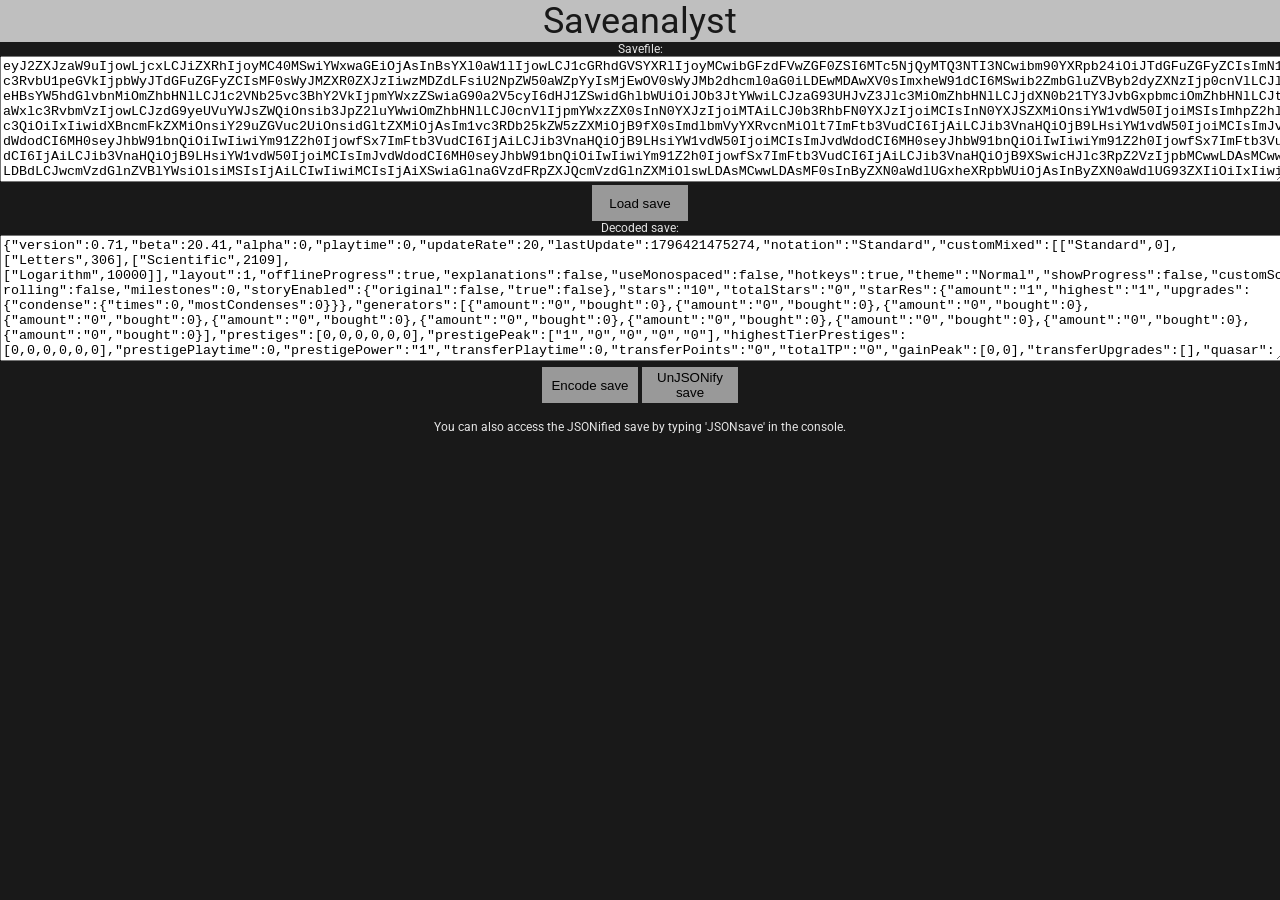
<file: saveanalyst.html>
<!DOCTYPE html>
<head>
<link href='https://fonts.googleapis.com/css?family=Roboto' rel='stylesheet'>
<title>Universal Attractor</title>
<script>
var JSONsave=null
function encodeSave() {
	document.getElementById('normalsave').value=btoa(document.getElementById('decodedsave').value)
}
function loadSave() {
	document.getElementById('decodedsave').value=atob(document.getElementById('normalsave').value)
	JSONsave=JSON.parse(document.getElementById('decodedsave').value)
}
function unJSONifySave() {
	document.getElementById('decodedsave').value=JSON.stringify(JSONsave)
}
function init(savefile) {
	var tempSave=localStorage.getItem('save2')
	if (tempSave==null) {
		tempSave=localStorage.getItem('savemgn')
		if (tempSave==null) {
			tempSave=localStorage.getItem('save')
		}
	}
	if (tempSave!=null) {
		document.getElementById('normalsave').value=tempSave
		loadSave()
	}
}
</script>
<style>
body {background-color:#191919; color:#E5E5E5; text-align: center; font-family:'Roboto'; margin:0px}
div {font-size:12px; width: 100%; margin: 0px}
h1 {font-size:24px}
button {
	background-color: #999999;
	width: 96px;
	height: 36px;
	padding: 0;
	border: 0;
	transition-duration: 0.2s
}
button:hover {
	background-color: #BFBFBF
}
button:active {
	background-color: #727272
}
#title {background-color:#BFBFBF; color:#191919; font-size: 36px}
</style>
</head>
<body onload='init()'>
<div style='width: 100%'>
	<div id='title'>Saveanalyst</div>
</div>
<div><div>Savefile:</div><textarea id='normalsave' style='width:100%;height:120px'></textarea><br><button onclick='loadSave()'>Load save</button><br><div>Decoded save:</div><textarea id='decodedsave' style='width:100%;height:120px'></textarea><br><table align=center><tr><td><button onclick='encodeSave()'>Encode save</button></td><td><button onclick='unJSONifySave()'>UnJSONify save</button></td></tr></table><br>You can also access the JSONified save by typing 'JSONsave' in the console.</div>
</body>
</html>
</file>
